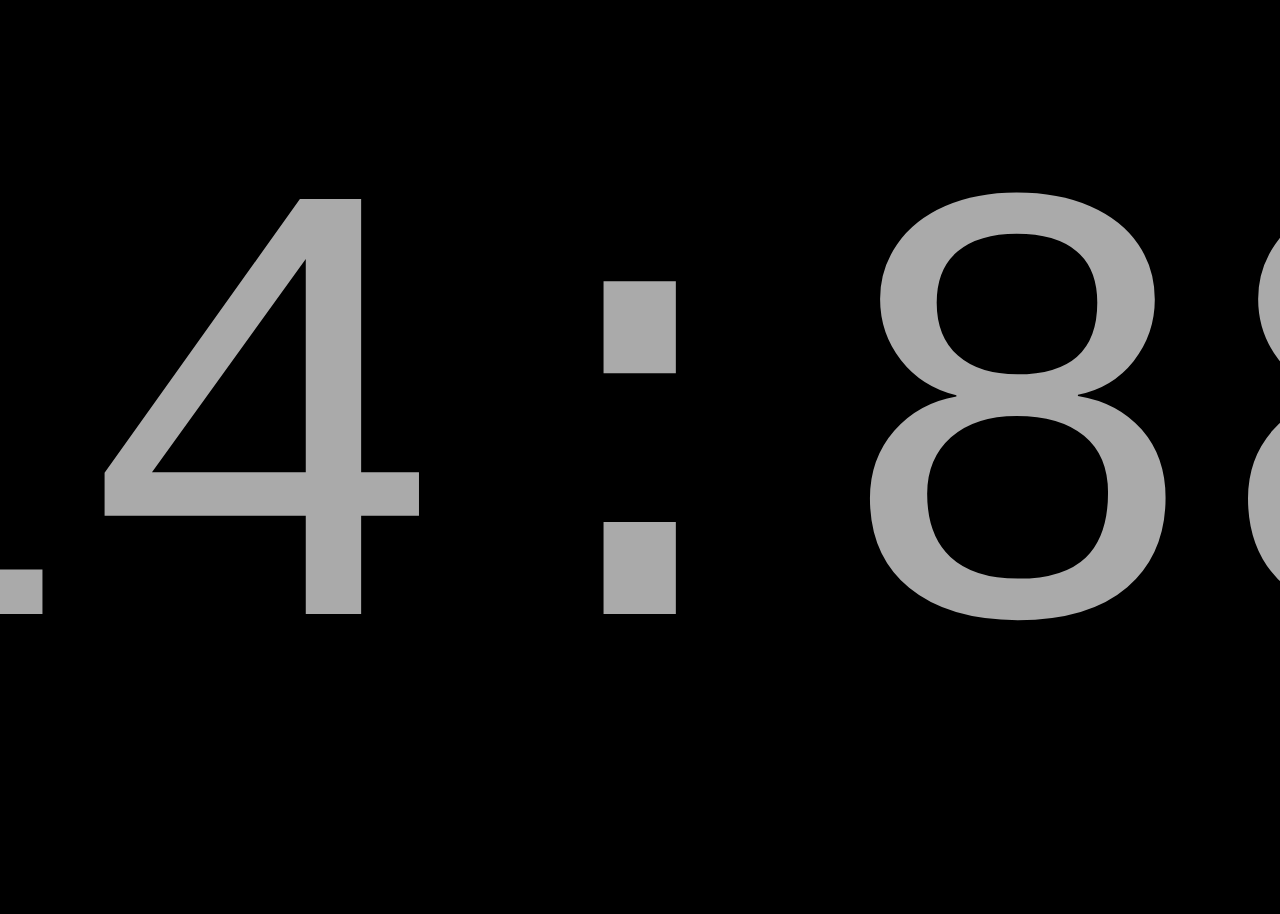
<file: index.html>
<!DOCTYPE html>
<html lang="en">
<head>
    <meta charset="UTF-8">
    <title>ZCloudteam Clock</title>
    <meta name="viewport" content="width=device-width, initial-scale=1.0">
    <link rel="stylesheet" href="css/main.css">
    <link href="https://fonts.googleapis.com/css2?family=Open+Sans&display=swap" rel="stylesheet">

    <script src="js/zclock.js"></script>
    <script>
        if ('serviceWorker' in navigator) {
            window.addEventListener('load', function() {
                navigator.serviceWorker.register('/sw.js').then(
                function(registration) {
                    // Registration was successful
                    console.log('ServiceWorker registration successful with scope: ', registration.scope); },
                function(err) {
                    // registration failed :(
                    console.log('ServiceWorker registration failed: ', err);
                });
            });
        }
        
        
        window.addEventListener('load', () => {
            new ZCloudteamClock('.clock');
        });
    </script>


    <link rel="manifest" href="/manifest.json">

    <meta name="mobile-web-app-capable" content="yes">
    <meta name="apple-mobile-web-app-capable" content="yes">
    <meta name="application-name" content="ZClock">
    <meta name="apple-mobile-web-app-title" content="ZClock">
    <meta name="theme-color" content="#000000">
    <meta name="msapplication-navbutton-color" content="#000000">
    <meta name="apple-mobile-web-app-status-bar-style" content="black-translucent">
    <meta name="msapplication-starturl" content="/">
    <meta name="viewport" content="width=device-width, initial-scale=1, shrink-to-fit=no">

    <link rel="shortcut icon" href="images/clock.png" type="image/png">
    <link rel="apple-touch-icon" sizes="57x57" href="images/apple-icon-57x57.png">
    <link rel="apple-touch-icon" sizes="60x60" href="images/apple-icon-60x60.png">
    <link rel="apple-touch-icon" sizes="72x72" href="images/apple-icon-72x72.png">
    <link rel="apple-touch-icon" sizes="76x76" href="images/apple-icon-76x76.png">
    <link rel="apple-touch-icon" sizes="114x114" href="images/apple-icon-114x114.png">
    <link rel="apple-touch-icon" sizes="120x120" href="images/apple-icon-120x120.png">
    <link rel="apple-touch-icon" sizes="144x144" href="images/apple-icon-144x144.png">
    <link rel="apple-touch-icon" sizes="152x152" href="images/apple-icon-152x152.png">
    <link rel="apple-touch-icon" sizes="180x180" href="images/apple-icon-180x180.png">
    <link rel="icon" type="image/png" sizes="192x192"  href="images/android-icon-192x192.png">
    <link rel="icon" type="image/png" sizes="32x32" href="images/favicon-32x32.png">
    <link rel="icon" type="image/png" sizes="96x96" href="images/favicon-96x96.png">
    <link rel="icon" type="image/png" sizes="16x16" href="images/favicon-16x16.png">
</head>
<body>
    <div class="clock">
        <div class="clock__hh">14</div>
        <div class="clock__separator">:</div>
        <div class="clock__mm">88</div>
    </div>
</body>
</html>
</file>
<file: css/main.css>
body {
    background-color: #000000;
}

.clock {
    display: flex;
    justify-content: center;
    margin: 10vh 0;
    font-family: Roboto, monospace;
    font-size: 70vh;
    color: #aaaaaa;
}

.clock .clock_inverse {

}
</file>
